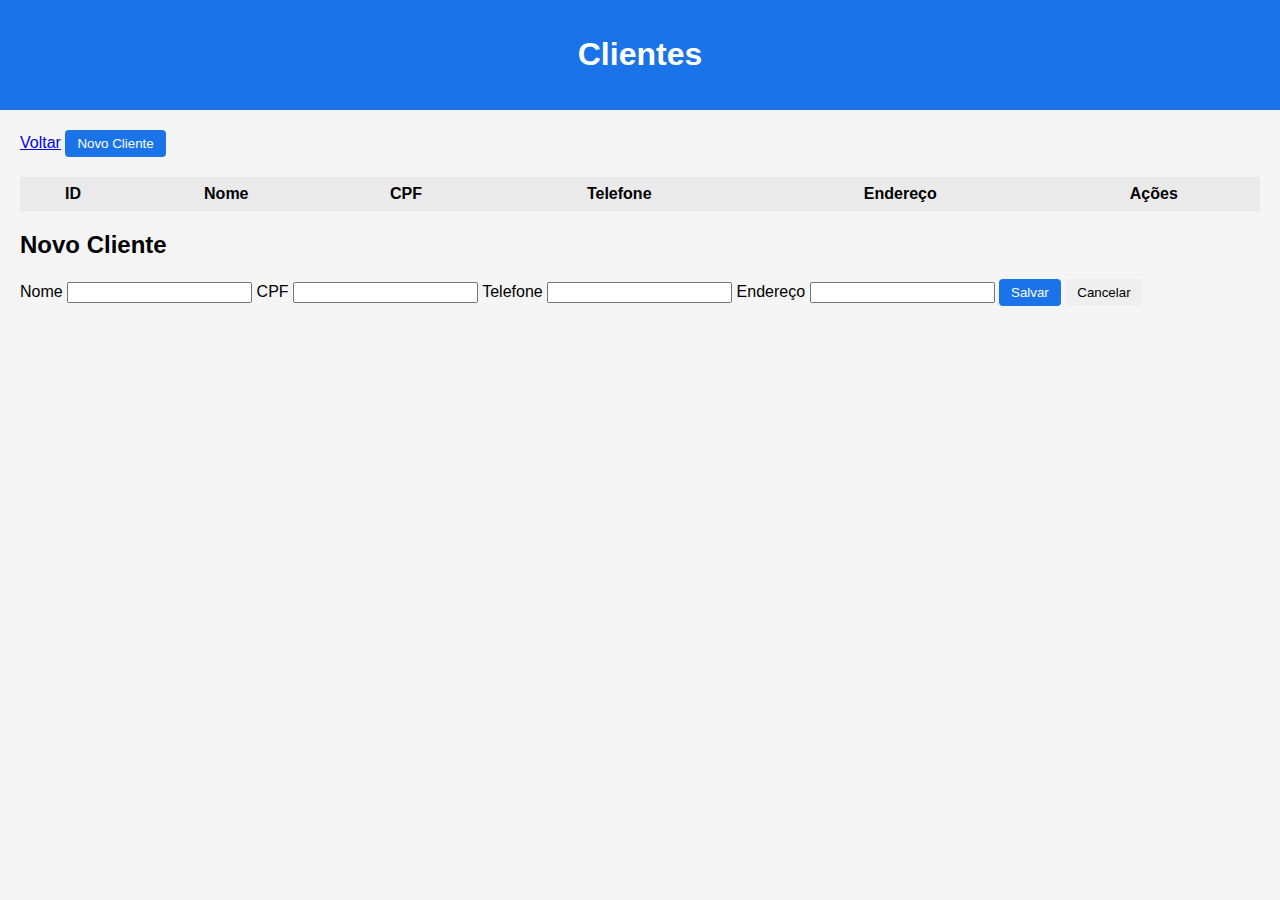
<file: front/clientes.html>
<!DOCTYPE html>
<html lang="pt-BR">
<head>
  <meta charset="utf-8">
  <title>Clientes - FNS Locações</title>
  <link rel="stylesheet" href="style/style.css">
</head>
<body>
  <header><h1>Clientes</h1></header>

  <main>
    <div class="toolbar">
      <a href="index.html">Voltar</a>
      <button class="btn-primary" onclick="novoCliente()">Novo Cliente</button>
    </div>

    <table id="tabela-clientes">
      <thead>
        <tr><th>ID</th><th>Nome</th><th>CPF</th><th>Telefone</th><th>Endereço</th><th>Ações</th></tr>
      </thead>
      <tbody></tbody>
    </table>

    <div id="modal-cliente" class="modal hidden">
      <div class="modal-content">
        <h2 id="titulo-cliente">Novo Cliente</h2>
        <input type="hidden" id="cliente-id">

        <label>Nome</label>
        <input id="cliente-nome">

        <label>CPF</label>
        <input id="cliente-cpf">

        <label>Telefone</label>
        <input id="cliente-telefone">

        <label>Endereço</label>
        <input id="cliente-endereco">

        <button onclick="salvarCliente()" class="btn-primary">Salvar</button>
        <button onclick="fecharModalCliente()">Cancelar</button>
      </div>
    </div>
  </main>

  <script src="js/api.js"></script>
  <script src="js/clientes.js"></script>
</body>
</html>
</file>
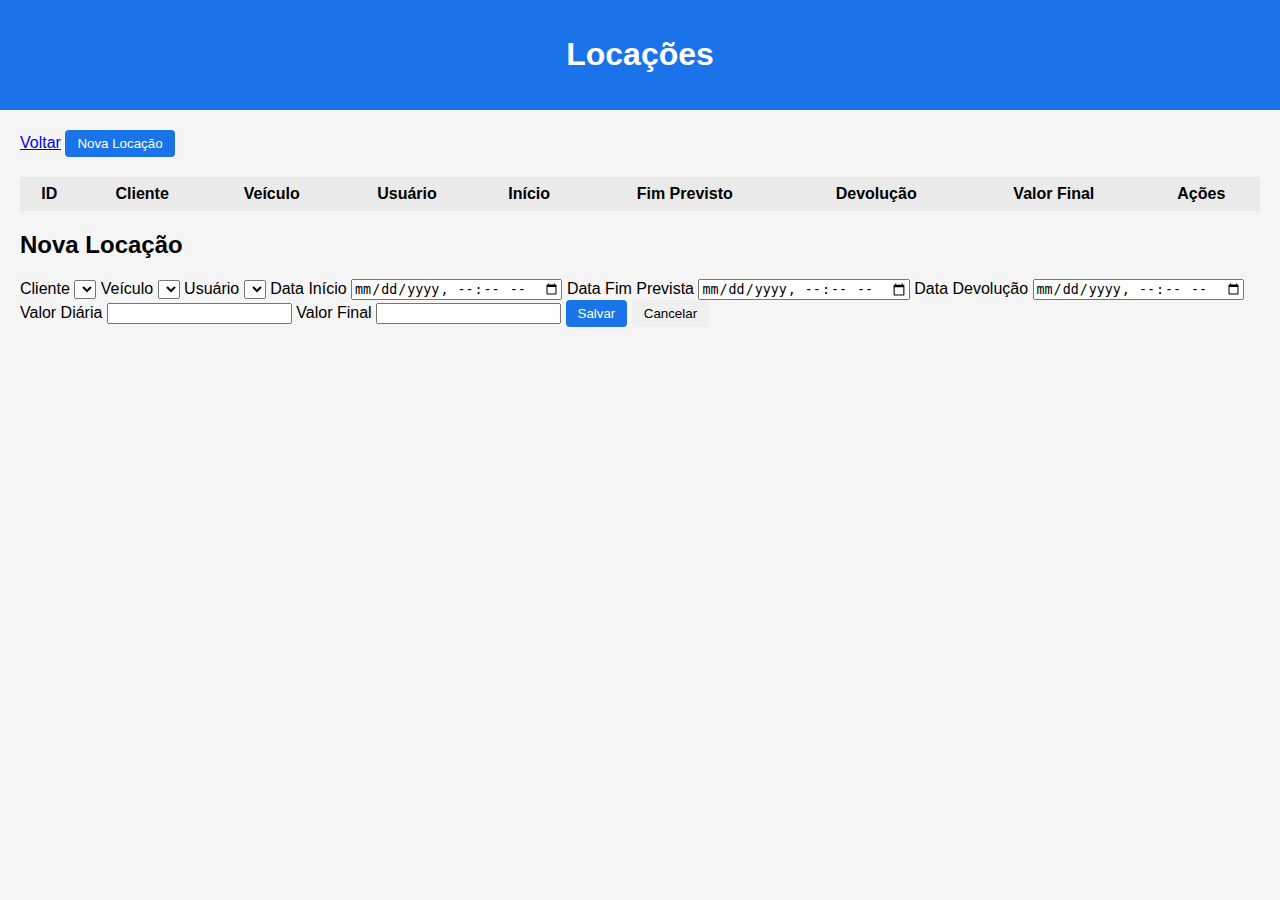
<file: front/locacoes.html>
<!DOCTYPE html>
<html lang="pt-BR">
<head>
  <meta charset="utf-8">
  <title>Locações - FNS Locações</title>
  <link rel="stylesheet" href="style/style.css">
</head>
<body>
  <header><h1>Locações</h1></header>

  <main>
    <div class="toolbar">
      <a href="index.html">Voltar</a>
      <button class="btn-primary" onclick="novaLocacao()">Nova Locação</button>
    </div>

    <table id="tabela-locacoes">
      <thead>
        <tr>
          <th>ID</th><th>Cliente</th><th>Veículo</th><th>Usuário</th><th>Início</th><th>Fim Previsto</th><th>Devolução</th><th>Valor Final</th><th>Ações</th>
        </tr>
      </thead>
      <tbody></tbody>
    </table>

    <div id="modal-locacao" class="modal hidden">
      <div class="modal-content">
        <h2 id="titulo-locacao">Nova Locação</h2>
        <input type="hidden" id="locacao-id">

        <label>Cliente</label>
        <select id="locacao-cliente"></select>

        <label>Veículo</label>
        <select id="locacao-veiculo"></select>

        <label>Usuário</label>
        <select id="locacao-usuario"></select>

        <label>Data Início</label>
        <input id="locacao-data-inicio" type="datetime-local">

        <label>Data Fim Prevista</label>
        <input id="locacao-data-fim" type="datetime-local">

        <label>Data Devolução</label>
        <input id="locacao-data-devolucao" type="datetime-local">

        <label>Valor Diária</label>
        <input id="locacao-valor-diaria" type="number" step="0.01">

        <label>Valor Final</label>
        <input id="locacao-valor-final" type="number" step="0.01">

        <button class="btn-primary" onclick="salvarLocacao()">Salvar</button>
        <button onclick="fecharModalLocacao()">Cancelar</button>
      </div>
    </div>
  </main>

  <script src="js/api.js"></script>
  <script src="js/locacoes.js"></script>
</body>
</html>
</file>
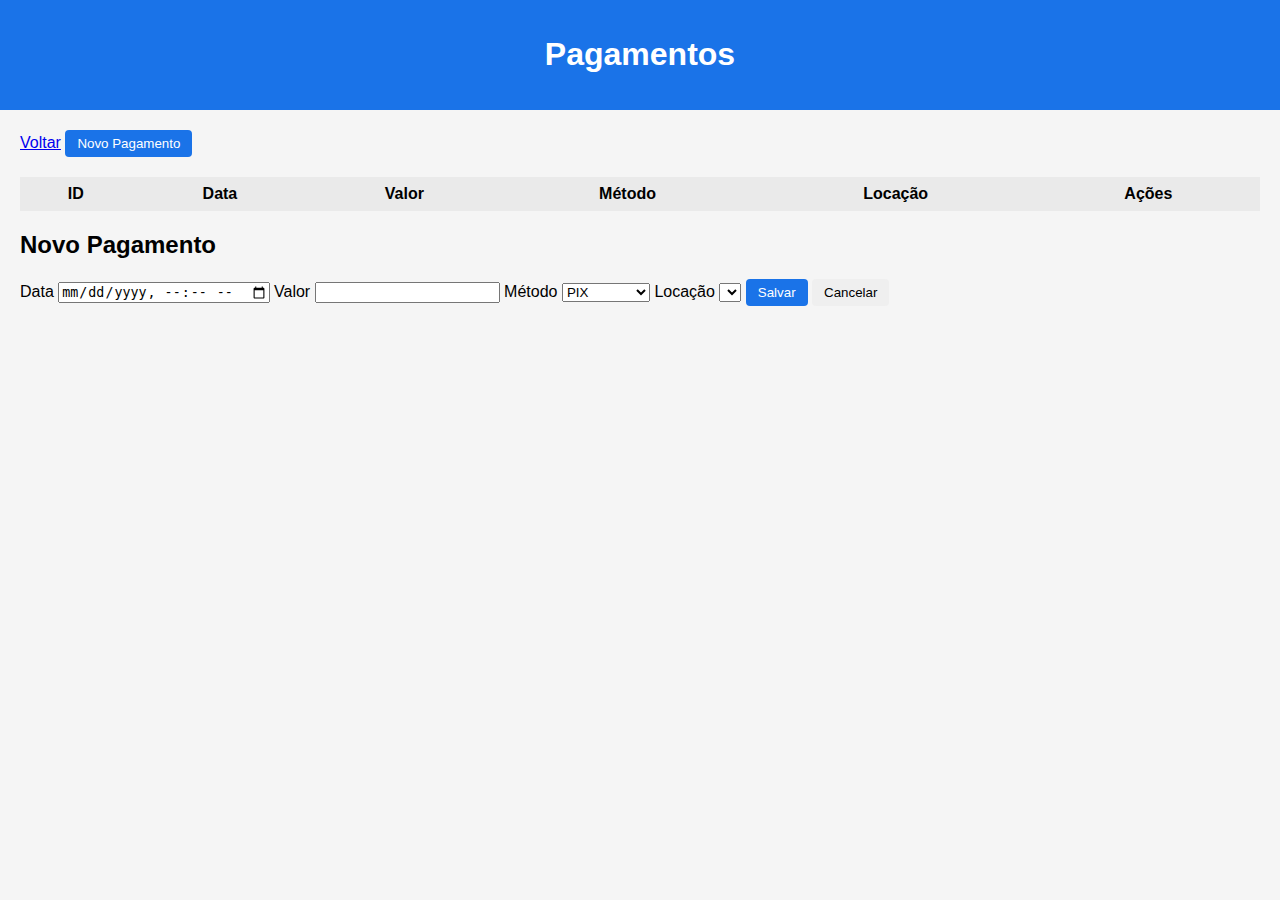
<file: front/pagamentos.html>
<!DOCTYPE html>
<html lang="pt-BR">
<head>
  <meta charset="utf-8">
  <title>Pagamentos - FNS Locações</title>
  <link rel="stylesheet" href="style/style.css">
</head>
<body>
  <header><h1>Pagamentos</h1></header>

  <main>
    <div class="toolbar">
      <a href="index.html">Voltar</a>
      <button class="btn-primary" onclick="novoPagamento()">Novo Pagamento</button>
    </div>

    <table id="tabela-pagamentos">
      <thead>
        <tr><th>ID</th><th>Data</th><th>Valor</th><th>Método</th><th>Locação</th><th>Ações</th></tr>
      </thead>
      <tbody></tbody>
    </table>

    <div id="modal-pagamento" class="modal hidden">
      <div class="modal-content">
        <h2 id="titulo-pagamento">Novo Pagamento</h2>
        <input type="hidden" id="pagamento-id">

        <label>Data</label>
        <input id="pagamento-data" type="datetime-local">

        <label>Valor</label>
        <input id="pagamento-valor" type="number" step="0.01">

        <label>Método</label>
        <select id="pagamento-metodo">
          <option value="PIX">PIX</option>
          <option value="CARTAO">CARTAO</option>
          <option value="DINHEIRO">DINHEIRO</option>
        </select>

        <label>Locação</label>
        <select id="pagamento-locacao"></select>

        <button class="btn-primary" onclick="salvarPagamento()">Salvar</button>
        <button onclick="fecharModalPagamento()">Cancelar</button>
      </div>
    </div>
  </main>

  <script src="js/api.js"></script>
  <script src="js/pagamentos.js"></script>
</body>
</html>
</file>
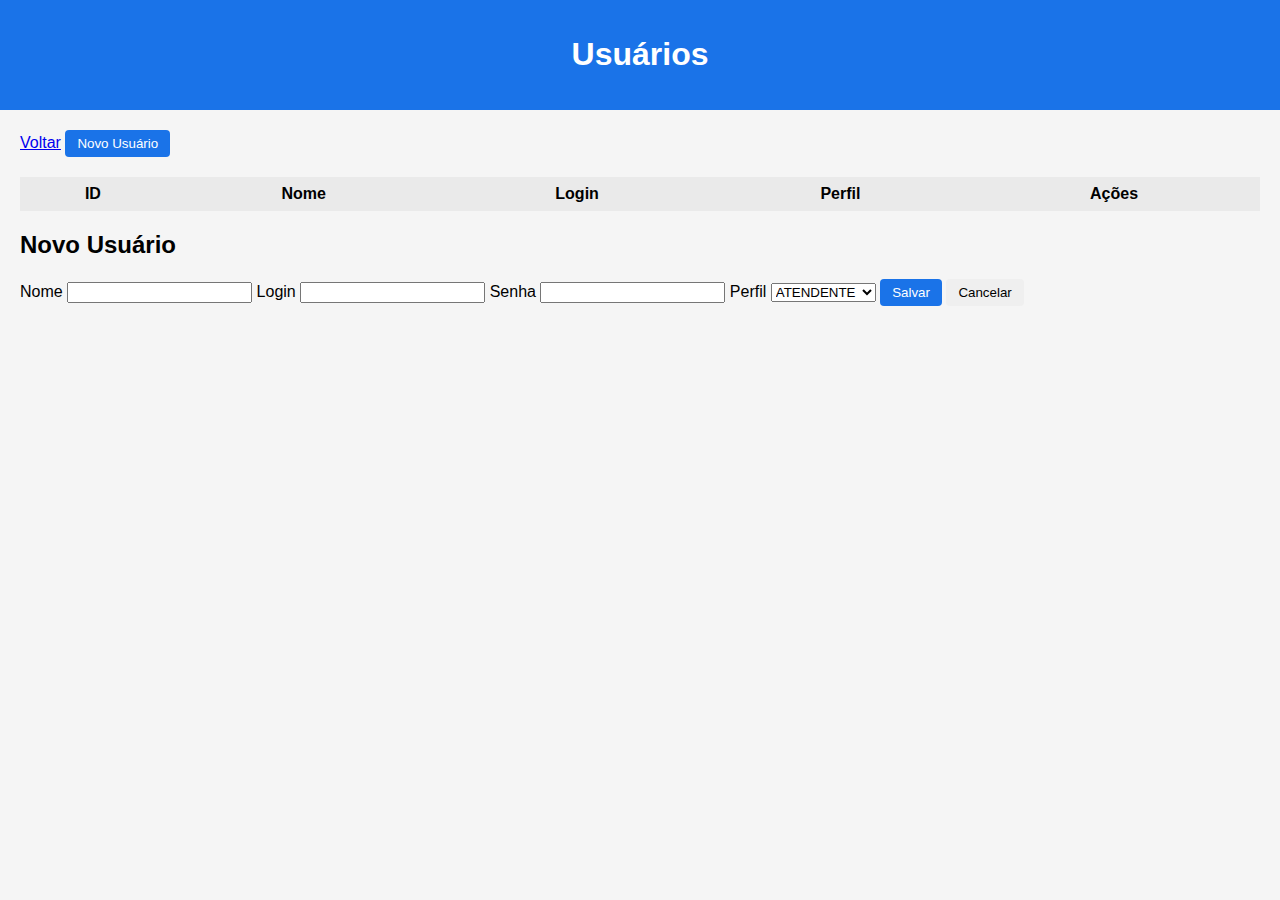
<file: front/usuarios.html>
<!DOCTYPE html>
<html lang="pt-BR">
<head>
  <meta charset="utf-8">
  <title>Usuários - FNS Locações</title>
  <link rel="stylesheet" href="style/style.css">
</head>
<body>
  <header>
    <h1>Usuários</h1>
  </header>

  <main>
    <div class="toolbar">
      <a href="index.html">Voltar</a>
      <button class="btn-primary" onclick="novoUsuario()">Novo Usuário</button>
    </div>

    <table id="tabela-usuarios">
      <thead>
        <tr>
          <th>ID</th>
          <th>Nome</th>
          <th>Login</th>
          <th>Perfil</th>
          <th>Ações</th>
        </tr>
      </thead>
      <tbody></tbody>
    </table>

    <!-- Modal -->
    <div id="modal-usuario" class="modal hidden">
      <div class="modal-content">
        <h2 id="titulo-usuario">Novo Usuário</h2>

        <input type="hidden" id="usuario-id">

        <label>Nome</label>
        <input id="usuario-nome" type="text">

        <label>Login</label>
        <input id="usuario-login" type="text">

        <label>Senha</label>
        <input id="usuario-senha" type="password">

        <label>Perfil</label>
        <select id="usuario-perfil">
          <option value="ATENDENTE">ATENDENTE</option>
          <option value="FINANCEIRO">FINANCEIRO</option>
          <option value="GESTOR">GESTOR</option>
        </select>

        <button onclick="salvarUsuario()" class="btn-primary">Salvar</button>
        <button onclick="fecharModalUsuario()">Cancelar</button>
      </div>
    </div>

  </main>

  <script src="js/api.js"></script>
  <script src="js/usuarios.js"></script>
</body>
</html>
</file>
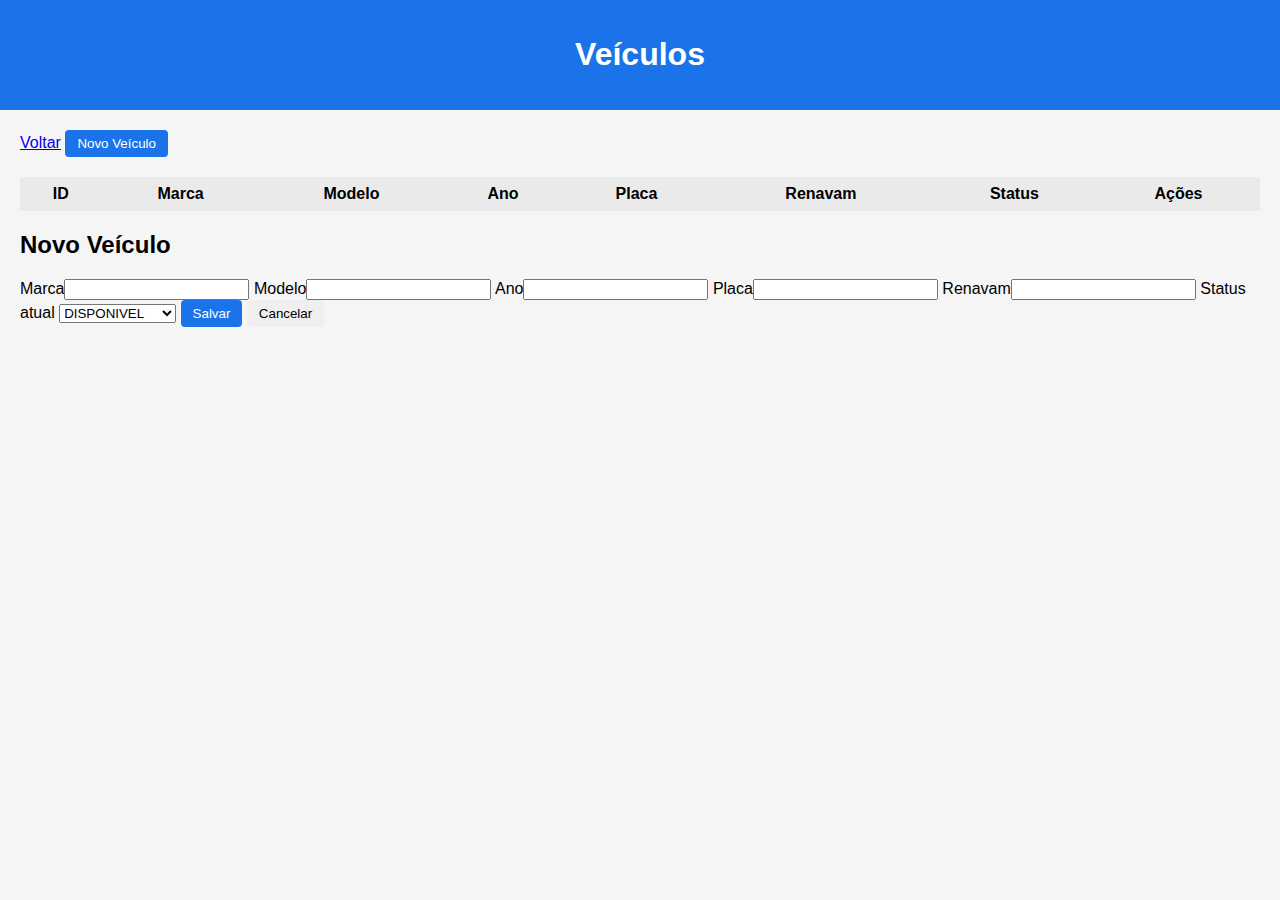
<file: front/veiculos.html>
<!DOCTYPE html>
<html lang="pt-BR">
<head>
  <meta charset="utf-8">
  <title>Veículos - FNS Locações</title>
  <link rel="stylesheet" href="style/style.css">
</head>
<body>
  <header><h1>Veículos</h1></header>

  <main>
    <div class="toolbar">
      <a href="index.html">Voltar</a>
      <button class="btn-primary" onclick="novoVeiculo()">Novo Veículo</button>
    </div>

    <table id="tabela-veiculos">
      <thead>
        <tr><th>ID</th><th>Marca</th><th>Modelo</th><th>Ano</th><th>Placa</th><th>Renavam</th><th>Status</th><th>Ações</th></tr>
      </thead>
      <tbody></tbody>
    </table>

    <div id="modal-veiculo" class="modal hidden">
      <div class="modal-content">
        <h2 id="titulo-veiculo">Novo Veículo</h2>
        <input type="hidden" id="veiculo-id">

        <label>Marca</label><input id="veiculo-marca">
        <label>Modelo</label><input id="veiculo-modelo">
        <label>Ano</label><input id="veiculo-ano" type="number">
        <label>Placa</label><input id="veiculo-placa">
        <label>Renavam</label><input id="veiculo-renavam">

        <label>Status atual</label>
        <select id="veiculo-status">
          <option value="DISPONIVEL">DISPONIVEL</option>
          <option value="LOCADO">LOCADO</option>
          <option value="SINISTRO">SINISTRO</option>
          <option value="MANUTENCAO">MANUTENCAO</option>
        </select>

        <button class="btn-primary" onclick="salvarVeiculo()">Salvar</button>
        <button onclick="fecharModalVeiculo()">Cancelar</button>
      </div>
    </div>
  </main>

  <script src="js/api.js"></script>
  <script src="js/veiculos.js"></script>
</body>
</html>
</file>
<file: front/style/style.css>
body {
    margin: 0;
    font-family: Arial, sans-serif;
    background: #f5f5f5;
}

header {
    background: #1a73e8;
    color: white;
    padding: 15px;
    text-align: center;
}

main {
    padding: 20px;
}

.menu {
    display: flex;
    flex-wrap: wrap;
    gap: 20px;
}

.card {
    background: white;
    padding: 20px;
    border-radius: 8px;
    width: 180px;
    text-align: center;
    text-decoration: none;
    color: #333;
    border: 1px solid #ddd;
    transition: 0.2s;
}

.card:hover {
    background: #e8f0fe;
    border-color: #1a73e8;
}

table {
    width: 100%;
    border-collapse: collapse;
    margin-top: 20px;
}

table th {
    background: #eaeaea;
    padding: 8px;
}

table td {
    padding: 8px;
    border-bottom: 1px solid #ddd;
}

button {
    padding: 6px 12px;
    border: none;
    cursor: pointer;
    border-radius: 4px;
}

.btn-primary {
    background: #1a73e8;
    color: white;
}

.btn-danger {
    background: #d93025;
    color: white;
}

form input, form select {
    width: 100%;
    padding: 8px;
    margin: 5px 0 15px 0;
    border-radius: 4px;
    border: 1px solid #ccc;
}
</file>
